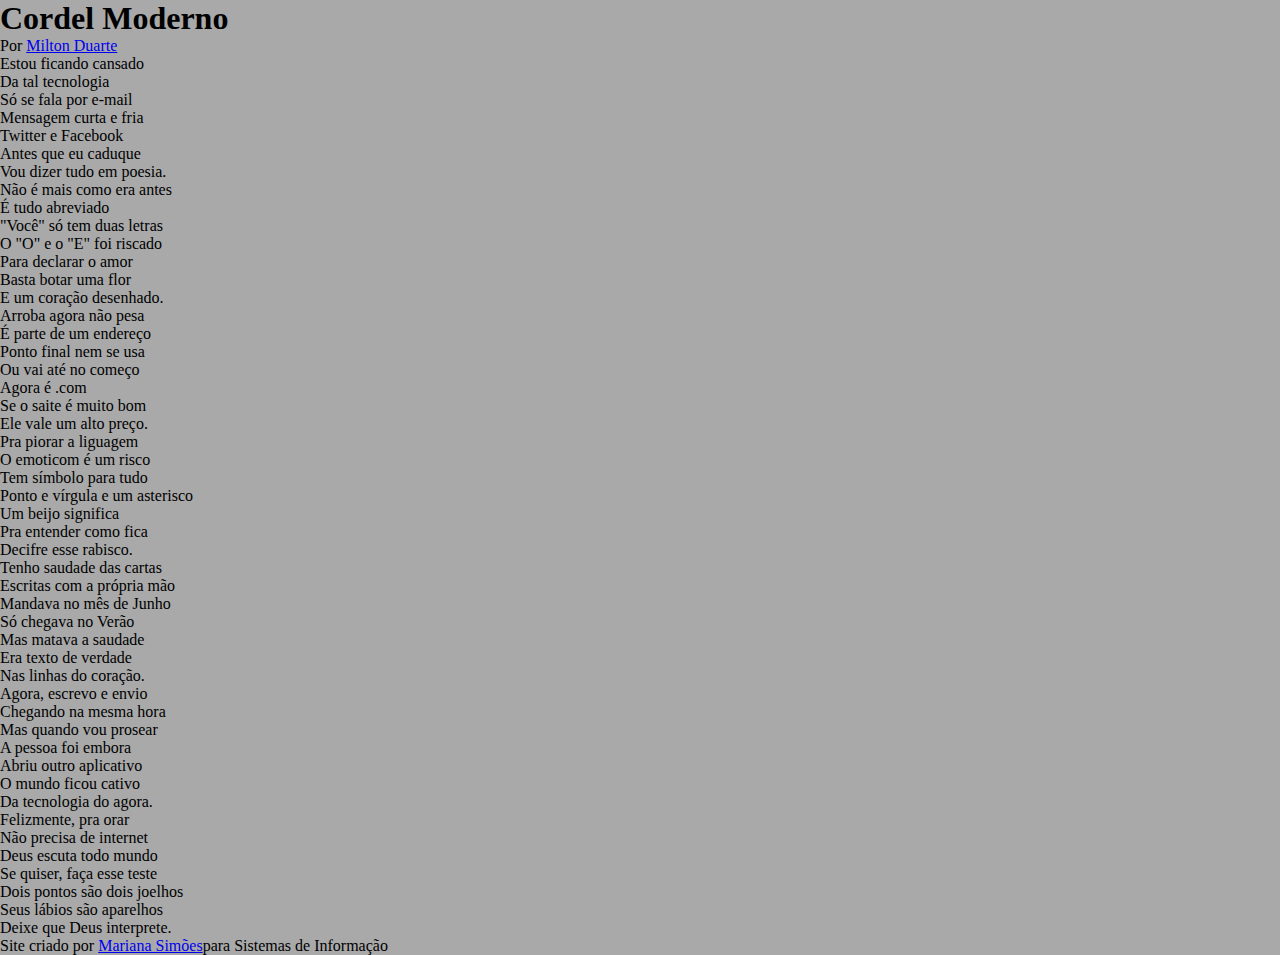
<file: Desafios/Desafio12/index.html>
<!DOCTYPE html>
<html lang="pt-pt">
<head>
    <meta charset="UTF-8">
    <meta http-equiv="X-UA-Compatible" content="IE=edge">
    <meta name="viewport" content="width=device-width, initial-scale=1.0">
    <title>Cordel Moderno</title>
    <link rel="stylesheet" href="estilo/style.css">
<head>
<h1>Cordel Moderno</h1>

<p>Por <a href="https://www.recantodasletras.com.br/poesias/3186743]" target="_blank">Milton Duarte</a></p> 

<body>
    
    <section class="normal">
        <p>
            Estou ficando cansado <br>
            Da tal tecnologia<br>
            Só se fala por e-mail<br>
            Mensagem curta e fria<br>
            Twitter e Facebook<br>
            Antes que eu caduque<br>
            Vou dizer tudo em poesia.<br>
        </p>
    </section>
    
    <section class="imagem">
        <p>
            Não é mais como era antes<br>
            É tudo abreviado<br>
            "Você" só tem duas letras<br>
            O "O" e o "E" foi riscado<br>
            Para declarar o amor<br>
            Basta botar uma flor<br>
            E um coração desenhado.<br>
        </p>
    </section>
    
    <section class="normal">
        
            <p>
                Arroba agora não pesa<br>
                É parte de um endereço<br>
                Ponto final nem se usa<br>
                Ou vai até no começo<br>
                Agora é .com<br>
                Se o saite é muito bom<br>
                Ele vale um alto preço.<br>
            </p>
            
            <p>
                Pra piorar a liguagem<br>
                O emoticom é um risco<br>
                Tem símbolo para tudo<br>
                Ponto e vírgula e um asterisco<br>
                Um beijo significa<br>
                Pra entender como fica<br>
                Decifre esse rabisco.<br>
            </p>
        
    </section class="imagem">

    <section class="normal">
        <p>
            Tenho saudade das cartas<br>
            Escritas com a própria mão<br>
            Mandava no mês de Junho<br>
            Só chegava no Verão<br>
            Mas matava a saudade<br>
            Era texto de verdade<br>
            Nas linhas do coração.<br>
        </p>
    </section>
    
    <section class="normal">
    
            <p>
                Agora, escrevo e envio<br>
                Chegando na mesma hora<br>
                Mas quando vou prosear<br>
                A pessoa foi embora<br>
                Abriu outro aplicativo<br>
                O mundo ficou cativo<br>
                Da tecnologia do agora.<br>
            </p>
            
            <p>
                Felizmente, pra orar<br>
                Não precisa de internet<br>
                Deus escuta todo mundo<br>
                Se quiser, faça esse teste<br>
                Dois pontos são dois joelhos<br>
                Seus lábios são aparelhos<br>
                Deixe que Deus interprete.<br>
            </p>
        
    </section>

    <footer>
        <p>Site criado por <a href="https://github.com/Mariana12345678910/html-css" target="_blank">Mariana Simões</a>para Sistemas de Informação</p>
    </footer>
</body>
</html>
</file>
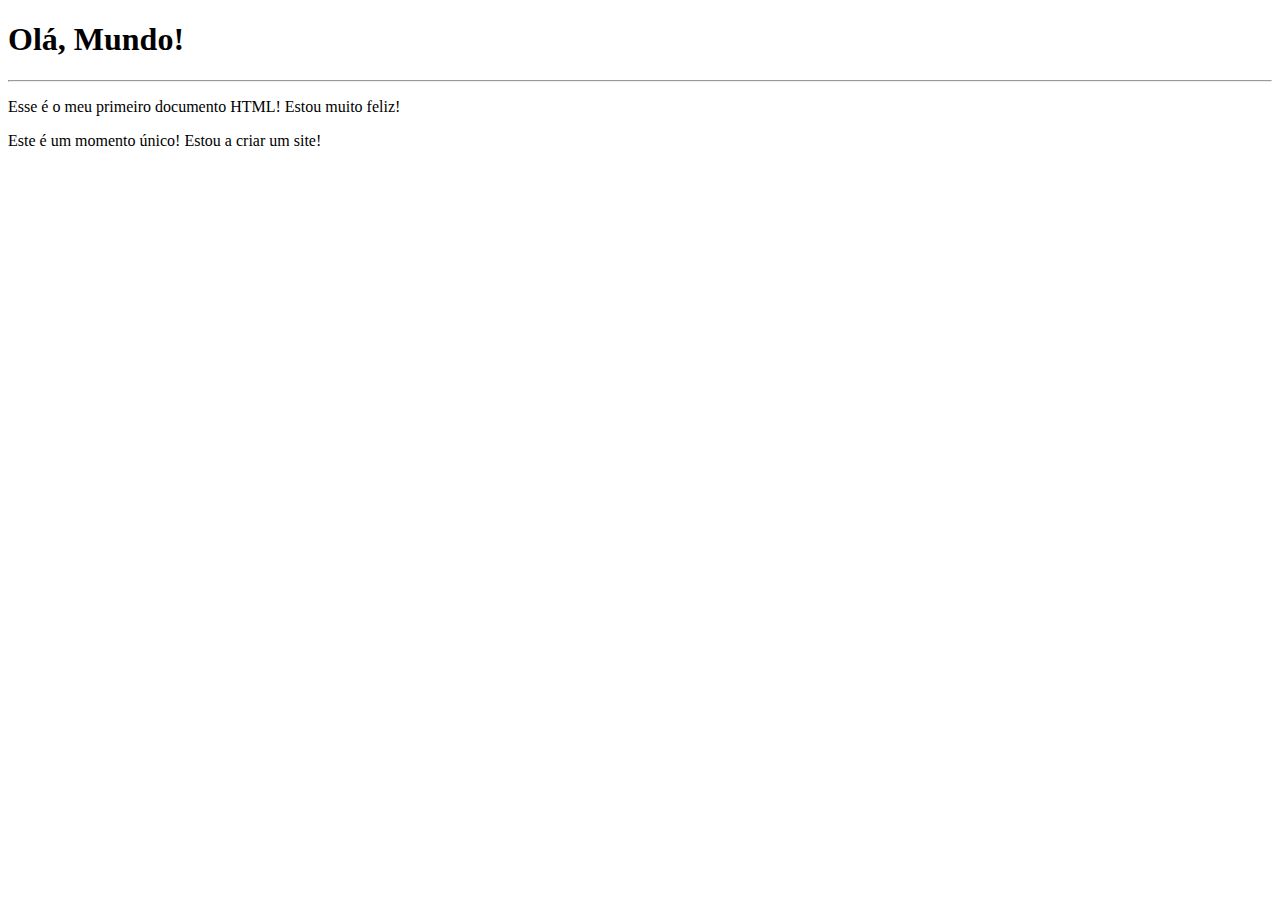
<file: Exercícios/exerc01/index.html>
<!DOCTYPE html>
<html lang="pt-pt">
<head>
    <meta charset="UTF-8">
    <meta http-equiv="X-UA-Compatible" content="IE=edge">
    <meta name="viewport" content="width=device-width, initial-scale=1.0">
    <title>Meu primeiro exercício</title>
</head>
<body>
    <h1>Olá, Mundo!</h1>
    <hr>
    <p>Esse é o meu primeiro documento HTML!
    Estou muito feliz!</p>
    <p>Este é um momento único! Estou a criar um site!</p>  
</body>
</html>
</file>
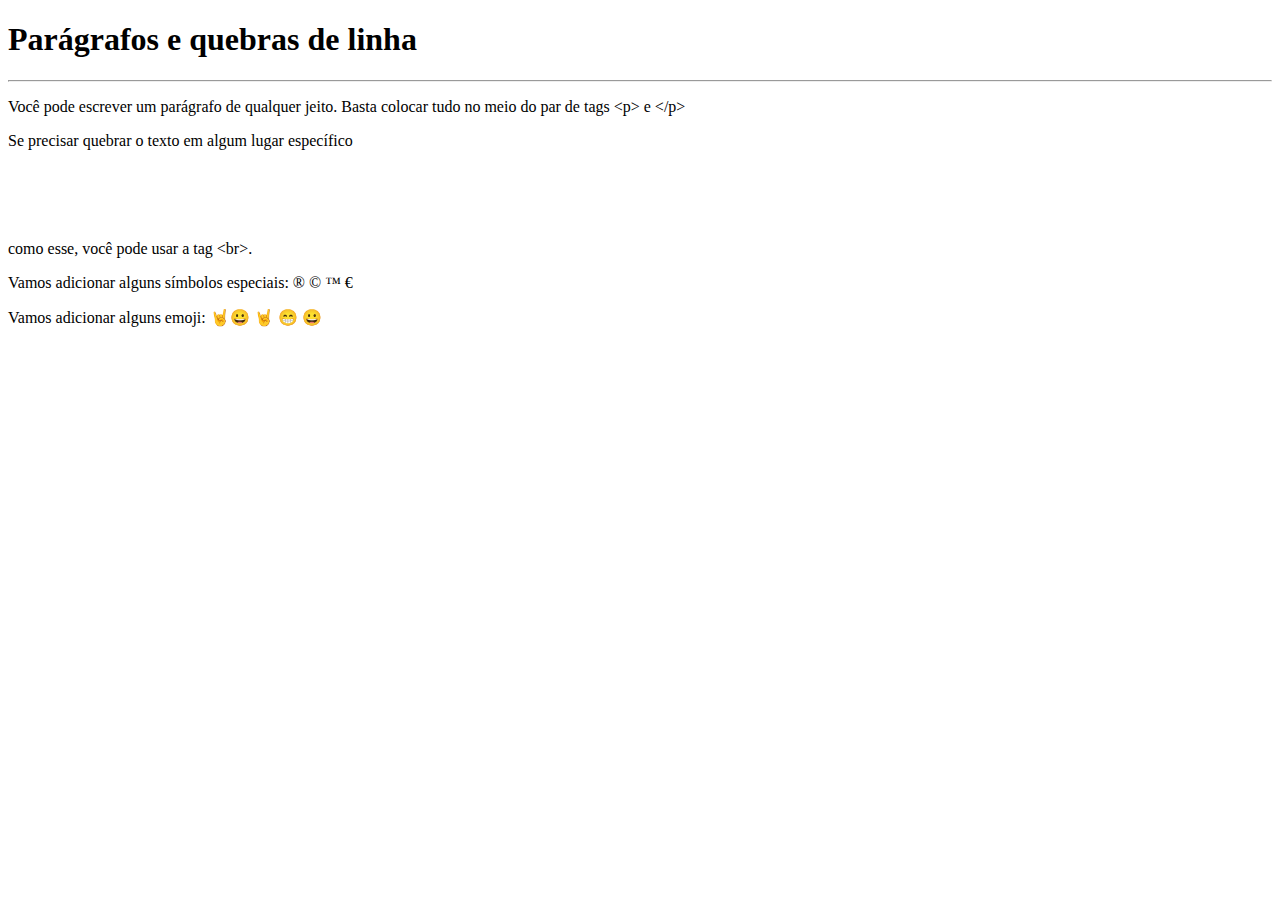
<file: Exercícios/exerc02/index.html>
<!DOCTYPE html>
<html lang="pt-pt">
<head>
    <meta charset="UTF-8">
    <meta http-equiv="X-UA-Compatible" content="IE=edge">
    <meta name="viewport" content="width=device-width, initial-scale=1.0">
    <title>Parágrafos</title>
</head>
<body>
    <h1>Parágrafos e quebras de linha</h1>
    <hr>
    <p>Você pode escrever
        um parágrafo de
        qualquer jeito.
        Basta colocar tudo
        no meio do par de tags 
        &lt;p&gt; e &lt;/p&gt; <!-- lt LESS THAN / gt GREATER THAN --> 
    </p>
    <p>Se precisar quebrar
        o texto em algum lugar 
        específico <br><br><br><br><br><br> como esse,
        você pode usar a tag &lt;br&gt;.
    </p>
    <p>Vamos adicionar alguns símbolos especiais:
        &reg;
        &copy;
        &trade;
        &euro;
    </p>
    <p>Vamos adicionar alguns emoji:
        🤘😀
        &#x1F918;
        &#x1F601;
        &#x1F600;
    </p>    
</body>
</html>
</file>
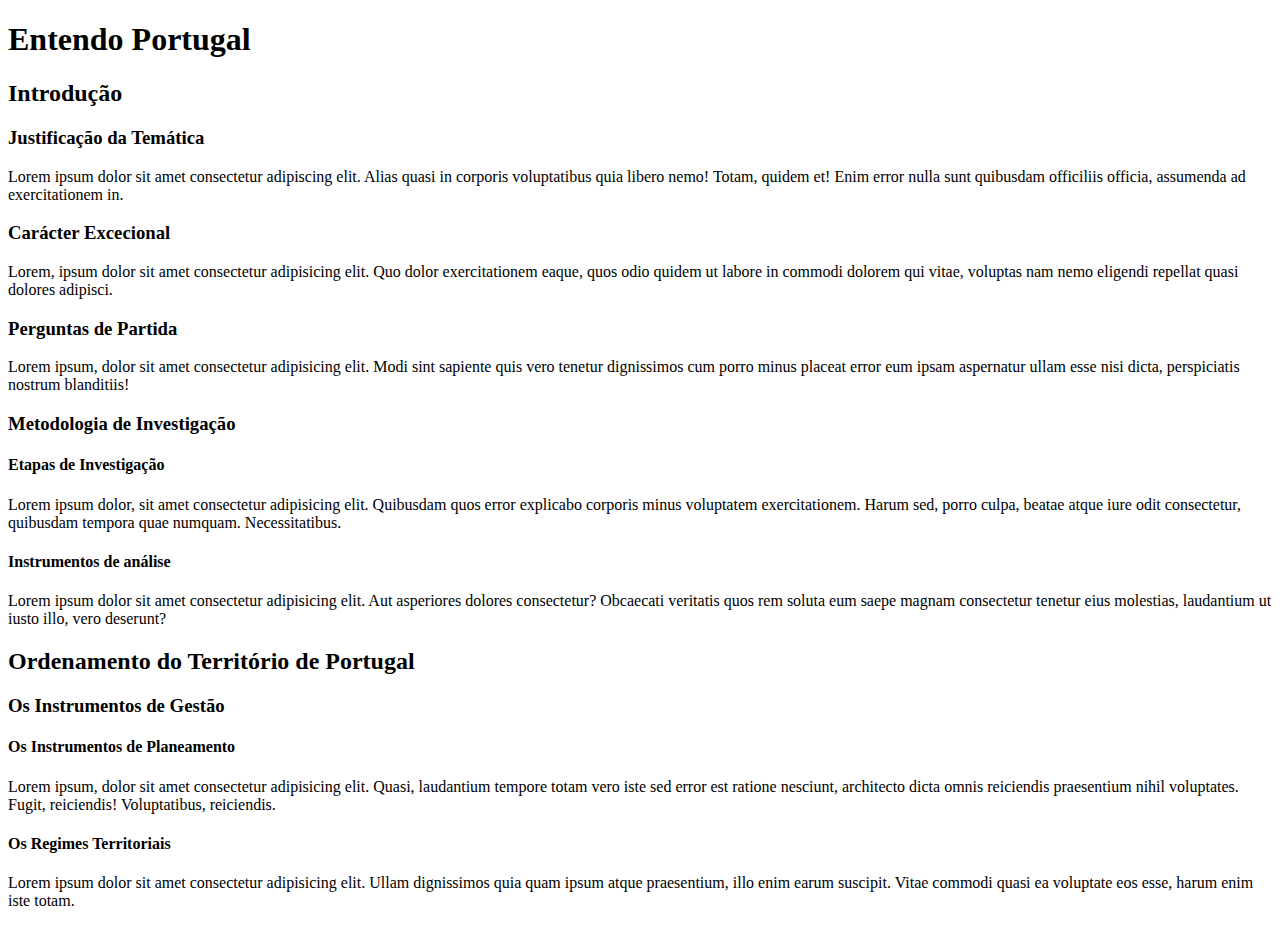
<file: Exercícios/exerc06/index.html>
<!DOCTYPE html>
<html lang="pt-pt">
<head>
    <meta charset="UTF-8">
    <meta http-equiv="X-UA-Compatible" content="IE=edge">
    <meta name="viewport" content="width=device-width, initial-scale=1.0">
    <link rel="shortcut icon" href="favicon.ico" type="image/x-icon">
    <title>Hierarquia de títulos</title>
</head>
<body>
    <h1>Entendo Portugal</h1>
    <h2>Introdução</h2>
    <h3>Justificação da Temática</h3>
    <p>Lorem ipsum dolor sit amet consectetur adipiscing elit. Alias quasi in corporis voluptatibus
    quia libero nemo! Totam, quidem et! Enim error nulla sunt quibusdam officiliis officia, 
    assumenda ad exercitationem in.</p>
    <h3>Carácter Excecional</h3>
    <p>Lorem, ipsum dolor sit amet consectetur adipisicing elit. Quo dolor exercitationem eaque, 
    quos odio quidem ut labore in commodi dolorem qui vitae, voluptas nam nemo eligendi repellat 
    quasi dolores adipisci.</p>
    <h3>Perguntas de Partida</h3>
    <p>Lorem ipsum, dolor sit amet consectetur adipisicing elit. Modi sint sapiente quis vero 
    tenetur dignissimos cum porro minus placeat error eum ipsam aspernatur ullam esse nisi dicta, 
    perspiciatis nostrum blanditiis!</p>
    <h3>Metodologia de Investigação</h3>
    <h4>Etapas de Investigação</h4>
    <p>Lorem ipsum dolor, sit amet consectetur adipisicing elit. Quibusdam quos error explicabo 
    corporis minus voluptatem exercitationem. Harum sed, porro culpa, beatae atque iure odit 
    consectetur, quibusdam tempora quae numquam. Necessitatibus.</p>
    <h4>Instrumentos de análise</h4>
    <p>Lorem ipsum dolor sit amet consectetur adipisicing elit. Aut asperiores dolores consectetur? 
    Obcaecati veritatis quos rem soluta eum saepe magnam consectetur tenetur eius molestias, 
    laudantium ut iusto illo, vero deserunt?</p>
    <h2>Ordenamento do Território de Portugal</h2>
    <h3>Os Instrumentos de Gestão</h3>       
    <h4>Os Instrumentos de Planeamento</h4>
    <p>Lorem ipsum, dolor sit amet consectetur adipisicing elit. Quasi, laudantium tempore
    totam vero iste sed error est ratione nesciunt, architecto dicta omnis reiciendis praesentium 
    nihil voluptates. Fugit, reiciendis! Voluptatibus, reiciendis.</p>
    <h4>Os Regimes Territoriais</h4>
    <p>Lorem ipsum dolor sit amet consectetur adipisicing elit. Ullam dignissimos quia quam 
    ipsum atque praesentium, illo enim earum suscipit. Vitae commodi quasi ea voluptate eos esse, 
    harum enim iste totam. </p>
</body>
</html>
</file>
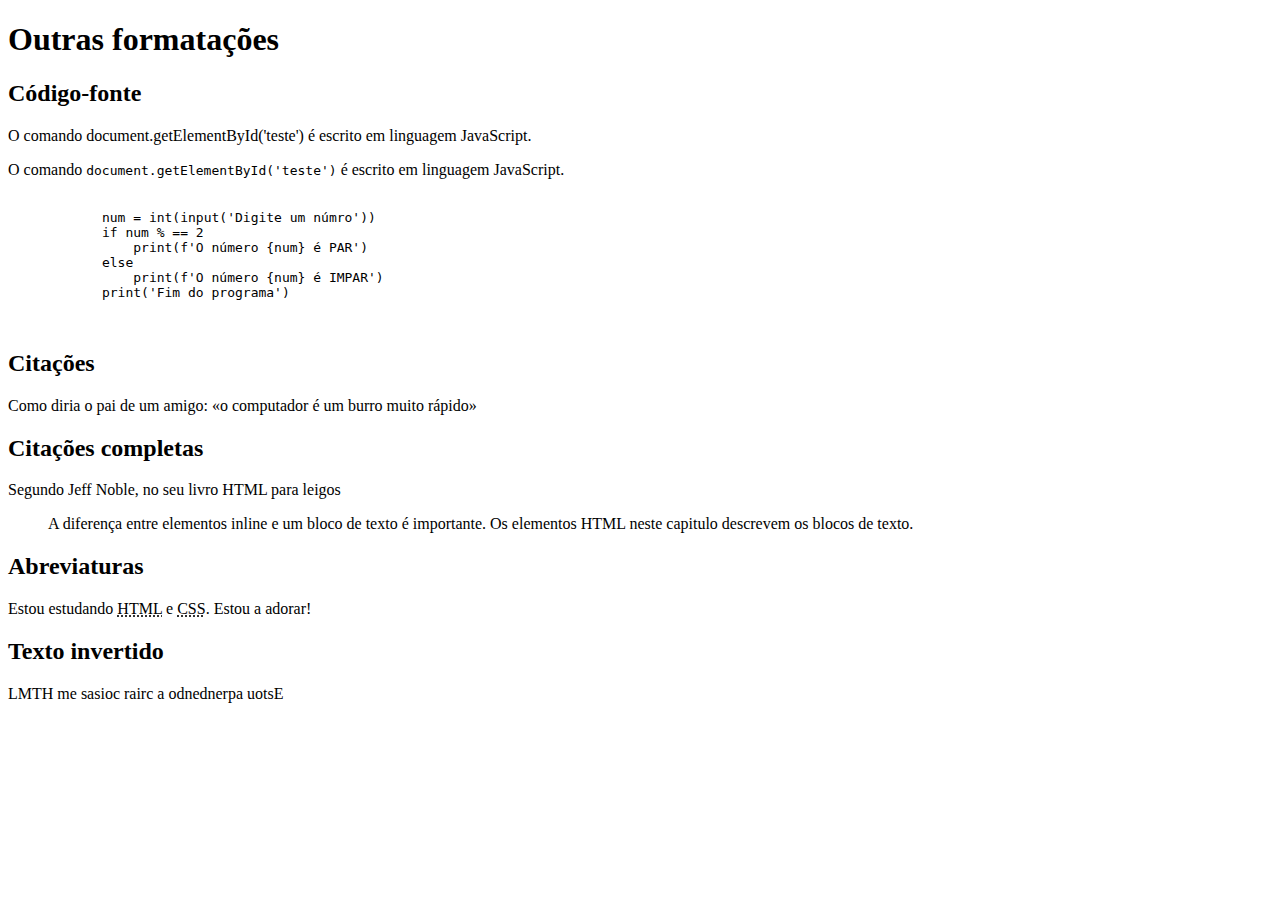
<file: Exercícios/exerc08/index.html>
<!DOCTYPE html>
<html lang="pt-pt">
<head>
    <meta charset="UTF-8">
    <meta http-equiv="X-UA-Compatible" content="IE=edge">
    <meta name="viewport" content="width=device-width, initial-scale=1.0">
    <title>Outras formatações</title>
</head>
<body>
    <h1>Outras formatações</h1>
    <h2>Código-fonte</h2>
    <p>O comando document.getElementById('teste') é escrito em linguagem JavaScript.</p>
    <p>O comando <code>document.getElementById('teste')</code> é escrito em linguagem JavaScript.</p>
    <pre>
        <code>
            num = int(input('Digite um númro'))
            if num % == 2
                print(f'O número {num} é PAR')
            else
                print(f'O número {num} é IMPAR')
            print('Fim do programa')
        </code>
    </pre>
    <h2>Citações</h2>
    <p>Como diria o pai de um amigo: <q>o computador é um burro muito rápido</p>
    <h2>Citações completas</h2>
    <p>Segundo Jeff Noble, no seu livro HTML para leigos</p>
    <blockquote cite="https://books.google.pt/books?id=EGp9DgAAQBAJ&printsec=frontcover&dq=html,+xhtml&hl=pt-PT&sa=X&redir_esc=y#v=onepage&q&f=false">
        A diferença entre elementos inline e um bloco de texto é importante. Os elementos HTML neste capitulo descrevem os blocos de texto. 
    </blockquote>
    <h2>Abreviaturas</h2>
    <p>Estou estudando <abbr title="HyperText Markup Language">HTML</abbr> e <abbr title="Cascading Style Sheets">CSS</abbr>. Estou a adorar!</p>
    <h2>Texto invertido</h2>
    <p><bdo dir="rtl">Estou aprendendo a criar coisas em HTML</bdo></p>
</body>
</html>
</file>
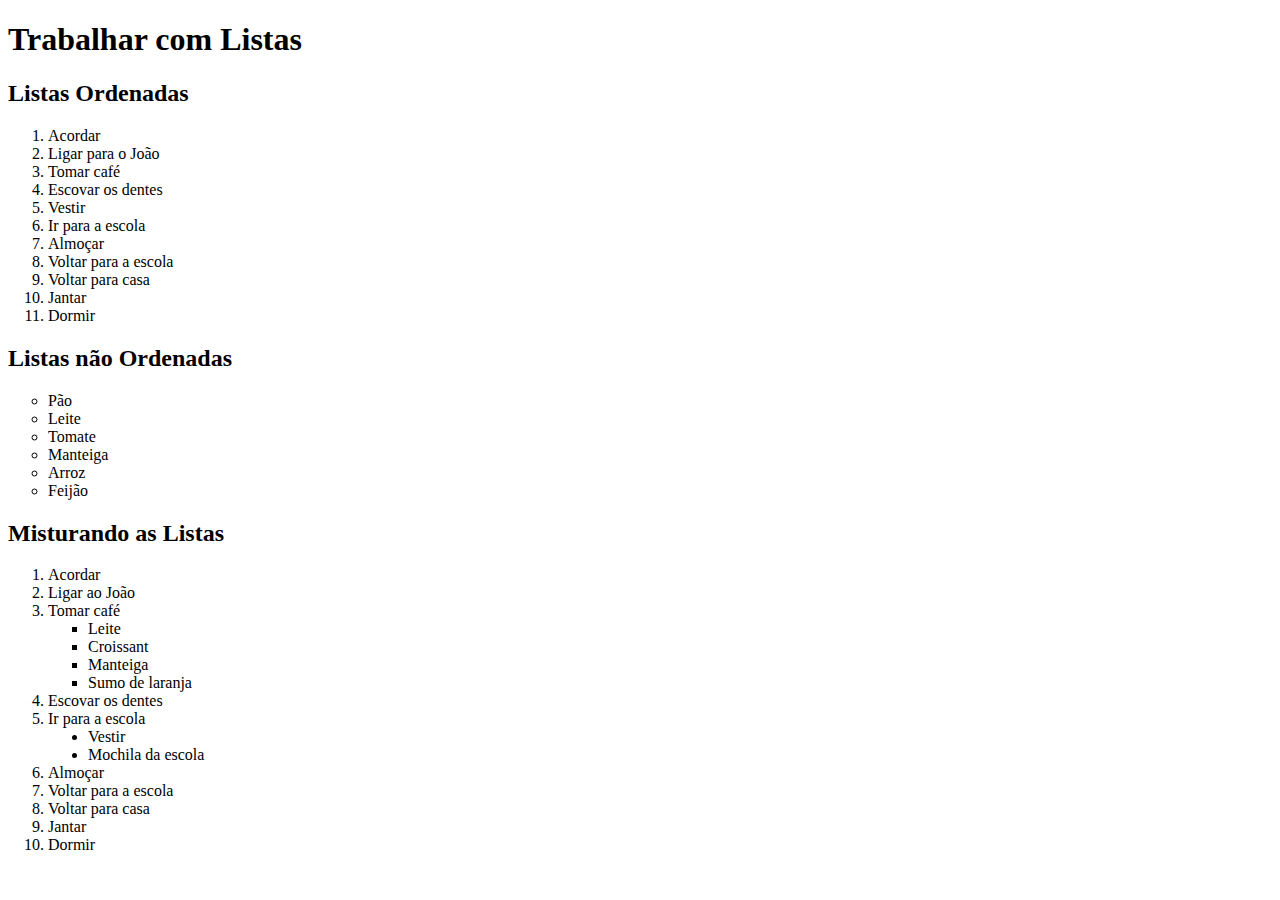
<file: Exercícios/exerc09/index.html>
<!DOCTYPE html>
<html lang="pt-pt">
<head>
    <meta charset="UTF-8">
    <meta http-equiv="X-UA-Compatible" content="IE=edge">
    <meta name="viewport" content="width=device-width, initial-scale=1.0">
    <title>Listas</title>
</head>
<body>
    <h1>Trabalhar com Listas</h1>
    <h2>Listas Ordenadas</h2>
    <ol type="1" start="1"> <!-- 1 A a I i -->
        <li>Acordar
        <li>Ligar para o João
        <li>Tomar café
        <li>Escovar os dentes
        <li>Vestir
        <li>Ir para a escola
        <li>Almoçar
        <li>Voltar para a escola
        <li>Voltar para casa
        <li>Jantar
        <li>Dormir
    </ol>
    <h2>Listas não Ordenadas</h2>
    <ul type="circle"> <!-- disc circle square -->
        <li>Pão
        <li>Leite
        <li>Tomate
        <li>Manteiga
        <li>Arroz
        <li>Feijão
    </ul>
    <h2>Misturando as Listas</h2>
    <ol>
        <li>Acordar
        <li>Ligar ao João
        <li>Tomar café
            <ul type="square">
                <li>Leite
                <li>Croissant
                <li>Manteiga
                <li>Sumo de laranja
            </ul>
        <li>Escovar os dentes</li>
        <li>Ir para a escola
            <ul type="disc">
                <li>Vestir
                <li>Mochila da escola
            </ul>
        <li>Almoçar
        <li>Voltar para a escola
        <li>Voltar para casa
        <li>Jantar
        <li>Dormir
    </ol>
</body>
</html>
</file>
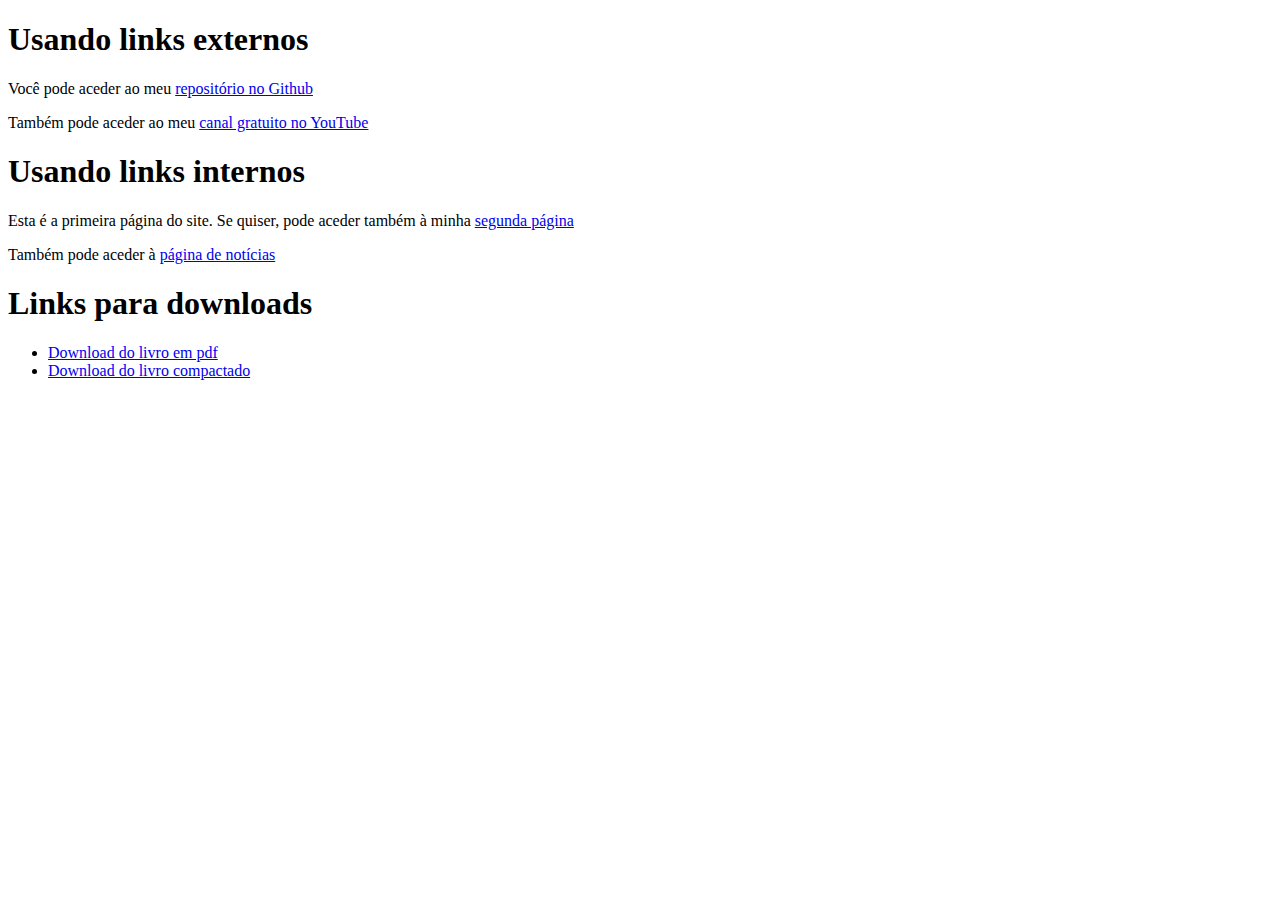
<file: Exercícios/exerc10/index.html>
<!DOCTYPE html>
<html lang="pt-pt">
<head>
    <meta charset="UTF-8">
    <meta http-equiv="X-UA-Compatible" content="IE=edge">
    <meta name="viewport" content="width=device-width, initial-scale=1.0">
    <title>Trabalhar com links</title>
</head>
<body>
    <h1>Usando links externos</h1>
    <p>Você pode aceder ao meu <a href="https://github.com/gustavoguanabara/" target="_blank" rel="external">repositório no Github</a></p>
    <p>Também pode aceder ao meu <a href="https://YouTube.com/cursoemvideo/">canal gratuito no YouTube</a></p>
    <h1>Usando links internos</h1>
    <p>Esta é a primeira página do site. Se quiser, pode aceder também à minha <a href="pag002.html" rel="next" target="_self">segunda página</a> </p>
    <p>Também pode aceder à <a href="noticias/pag003.html" target="_self">página de notícias</a></p>
    <h1>Links para downloads</h1>
    <ul>
        <li><a href="livro/Ligações em toda parte.pdf" download="Ligações em toda parte.pdf" type="application/pdf">Download do livro em pdf</a></li>
        <li><a href="livro/Ligações em toda parte.zip" download="Ligações em toda parte.zip" type="application/zip">Download do livro compactado</a></li>
    </ul>
</body>
</html>
</file>
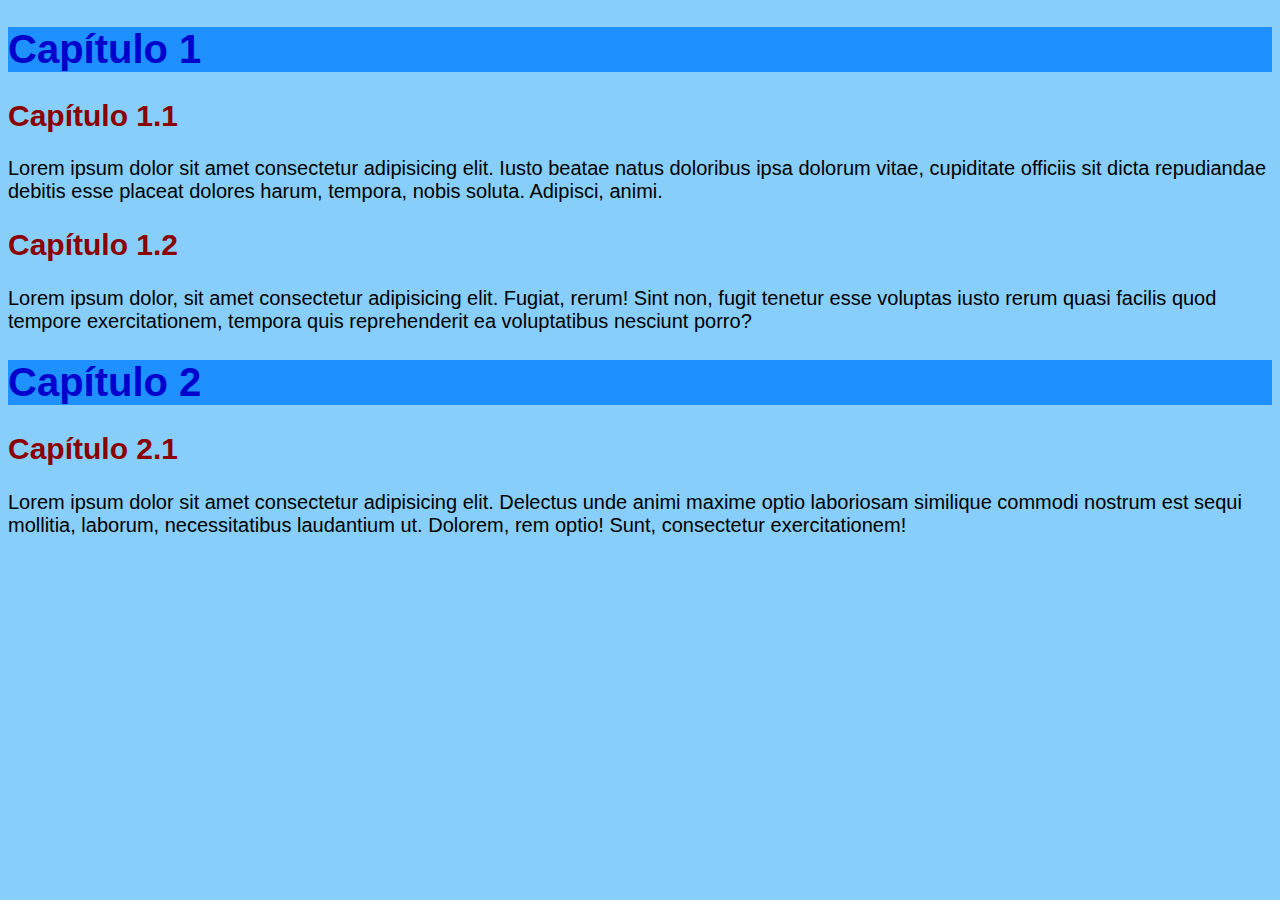
<file: Exercícios/exerc14/index.html>
<!DOCTYPE html>
<html lang="pt-pt">
<head>
    <meta charset="UTF-8">
    <meta http-equiv="X-UA-Compatible" content="IE=edge">
    <meta name="viewport" content="width=device-width, initial-scale=1.0">
    <title>Estilos Locais / Internos</title>
    <style>
        body {
            background-color: lightskyblue;
            font-family:Arial, Helvetica, sans-serif;
            font-size: 20px;            
        }
        h1 {
            color: mediumblue;
            background-color: dodgerblue;
        }
        h2 {
            color: darkred;
        }
    </style>
</head>
<body>
    <h1>Capítulo 1</h1>
    <h2>Capítulo 1.1</h2>
    <p>Lorem ipsum dolor sit amet consectetur adipisicing elit. Iusto beatae natus doloribus ipsa dolorum vitae, cupiditate officiis sit dicta repudiandae debitis esse placeat dolores harum, tempora, nobis soluta. Adipisci, animi.</p>
    <h2>Capítulo 1.2</h2>
    <p>Lorem ipsum dolor, sit amet consectetur adipisicing elit. Fugiat, rerum! Sint non, fugit tenetur esse voluptas iusto rerum quasi facilis quod tempore exercitationem, tempora quis reprehenderit ea voluptatibus nesciunt porro?</p>
    <h1>Capítulo 2</h1>
    <h2>Capítulo 2.1</h2>
    <p>Lorem ipsum dolor sit amet consectetur adipisicing elit. Delectus unde animi maxime optio laboriosam similique commodi nostrum est sequi mollitia, laborum, necessitatibus laudantium ut. Dolorem, rem optio! Sunt, consectetur exercitationem!</p>
</body>
</html>
</file>
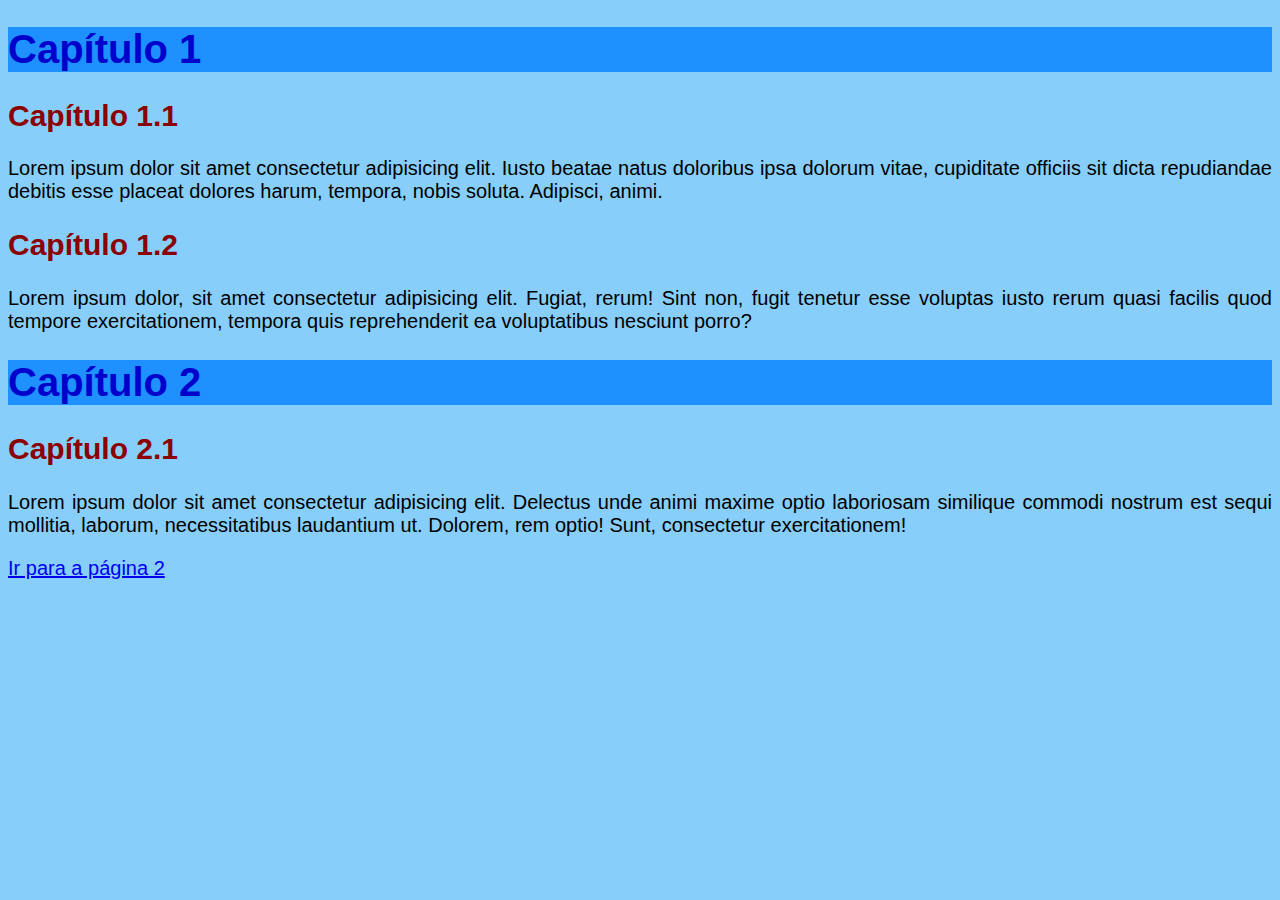
<file: Exercícios/exerc15/index.html>
<!DOCTYPE html>
<html lang="pt-pt">
<head>
    <meta charset="UTF-8">
    <meta http-equiv="X-UA-Compatible" content="IE=edge">
    <meta name="viewport" content="width=device-width, initial-scale=1.0">
    <title>Estilos Externos</title>
    <style>
        body {
            background-color: lightskyblue;
            font-family: Arial, Helvetica, sans-serif;
            font-size: 20px;            
        }
        h1 {
            color: mediumblue;
            background-color: dodgerblue;
        } 
        h2 {
            color: darkred;
        }
        p {
            text-align: justify;
        }
    </style>
</head>
<body>
    <h1>Capítulo 1</h1>
    <h2>Capítulo 1.1</h2>
    <p>Lorem ipsum dolor sit amet consectetur adipisicing elit. Iusto beatae natus doloribus ipsa dolorum vitae, cupiditate officiis sit dicta repudiandae debitis esse placeat dolores harum, tempora, nobis soluta. Adipisci, animi.</p>
    <h2>Capítulo 1.2</h2>
    <p>Lorem ipsum dolor, sit amet consectetur adipisicing elit. Fugiat, rerum! Sint non, fugit tenetur esse voluptas iusto rerum quasi facilis quod tempore exercitationem, tempora quis reprehenderit ea voluptatibus nesciunt porro?</p>
    <h1>Capítulo 2</h1>
    <h2>Capítulo 2.1</h2>
    <p>Lorem ipsum dolor sit amet consectetur adipisicing elit. Delectus unde animi maxime optio laboriosam similique commodi nostrum est sequi mollitia, laborum, necessitatibus laudantium ut. Dolorem, rem optio! Sunt, consectetur exercitationem!</p>
    <p><a href="pagina02.html" target="_self">Ir para a página 2</a></p>
</body>
</html>
</file>
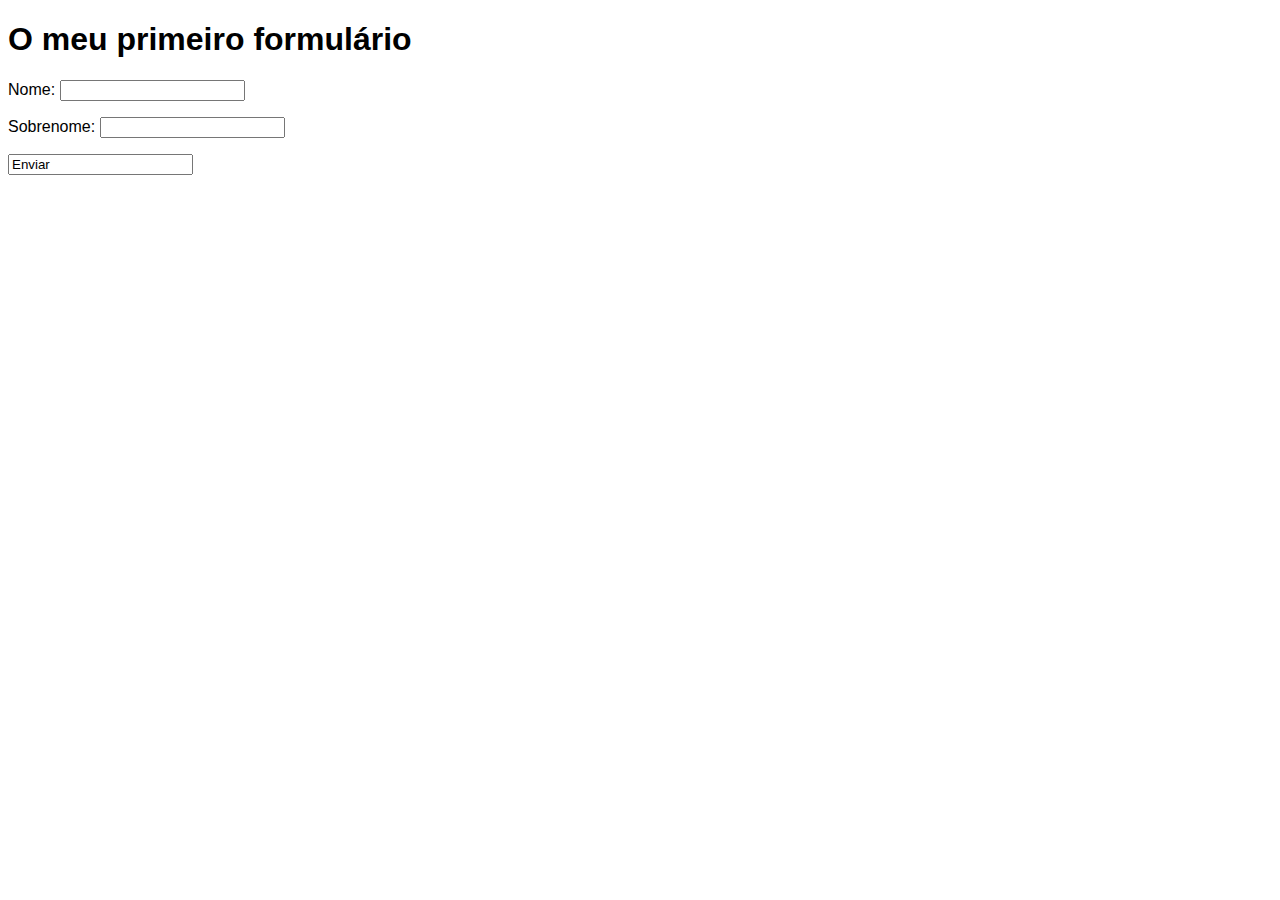
<file: form001.html>
<!DOCTYPE html>
<html lang="pt-pt">
<head>
    <meta charset="UTF-8">
    <meta http-equiv="X-UA-Compatible" content="IE=edge">
    <meta name="viewport" content="width=device-width, initial-scale=1.0">
    <title>Formulário</title>
    <style>
        *{
            font-family: Arial, Helvetica, sans-serif;
        }
    </style>
</head>
<body>
    <h1>O meu primeiro formulário</h1>
    <form action="cadastro.php" autocomplete="off">
        <p><label for:="inome"> Nome: </label><input type="text" name="nome" id="inome"> </p>
        <p>Sobrenome: <input type="text" name="sobrenome" id="sobrenome"></p>
       <p><input type="submite" value="Enviar"></p>
    </form>
</body>
</html>
</file>
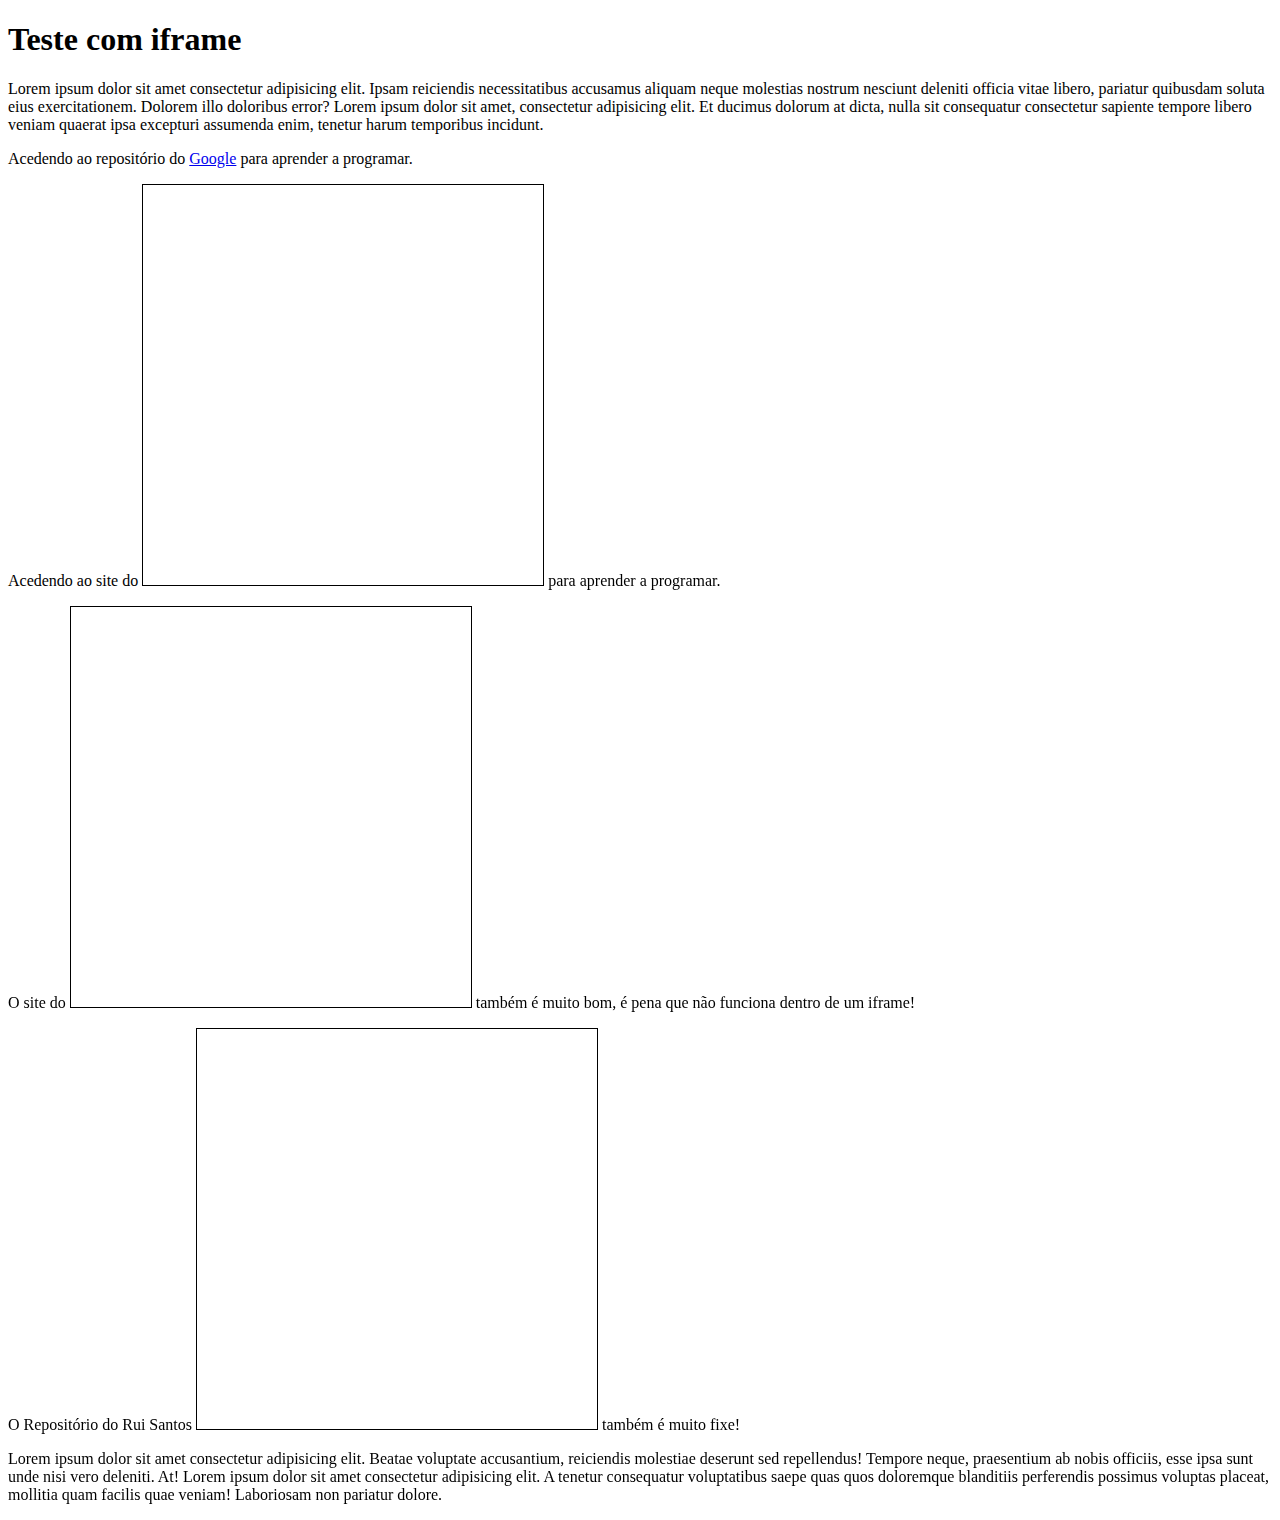
<file: wx24/iframe.html>
<!DOCTYPE html>
<html lang="pt-pt">
<head>
    <meta charset="UTF-8">
    <meta http-equiv="X-UA-Compatible" content="IE=edge">
    <meta name="viewport" content="width=device-width, initial-scale=1.0">
    <title>Iframe</title>
    <style>
        iframe{
            width: 400px;
            height: 400px;
            border: 1px solid black;
        }
    </style>
</head>
<body>
    <h1>Teste com iframe</h1>
    <p>Lorem ipsum dolor sit amet consectetur adipisicing elit. Ipsam reiciendis necessitatibus accusamus aliquam neque 
        molestias nostrum nesciunt deleniti officia vitae libero, pariatur quibusdam soluta eius exercitationem. Dolorem 
        illo doloribus error?
    Lorem ipsum dolor sit amet, consectetur adipisicing elit. Et ducimus dolorum at dicta, nulla sit consequatur 
    consectetur sapiente tempore libero veniam quaerat ipsa excepturi assumenda enim, tenetur harum temporibus incidunt.</p>
        <p> Acedendo ao repositório do 
            <a href="httvs://www.google.com" target="_blank">Google</a>
            para aprender a programar.</p>

        <p>Acedendo ao site do 
            <iframe src="https://www.cursoemvídeo.com" frameborder="1" height="500" scrolling="no">
                no <a href="https://www.cursoemvídeo.com" target="_blank">Curso em Vídeo</a>
            </iframe>
            para aprender a programar.</p>

            <p>O site do <iframe src="https://google.com" frameborder="0"></iframe>
            também é muito bom, é pena que não funciona dentro de um iframe!</p>

            <p>O Repositório do Rui Santos 
                <iframe src="https://ruisantossi.github.io/html-css/" frameborder="0" height="500" width="500">
                    no <a href="https://ruisantossi.github.io/html-css/" target="_blank">Github</a>
                </iframe>
                também é muito fixe!
            </p>


    <p>Lorem ipsum dolor sit amet consectetur adipisicing elit. Beatae voluptate accusantium, reiciendis molestiae
         deserunt sed repellendus! Tempore neque, praesentium ab nobis officiis, esse ipsa sunt unde nisi vero deleniti. 
         At!
        Lorem ipsum dolor sit amet consectetur adipisicing elit. A tenetur consequatur voluptatibus saepe quas quos
         doloremque blanditiis perferendis possimus voluptas placeat, mollitia quam facilis quae veniam! Laboriosam
          non pariatur dolore.</p>
</body>
</html>
</file>
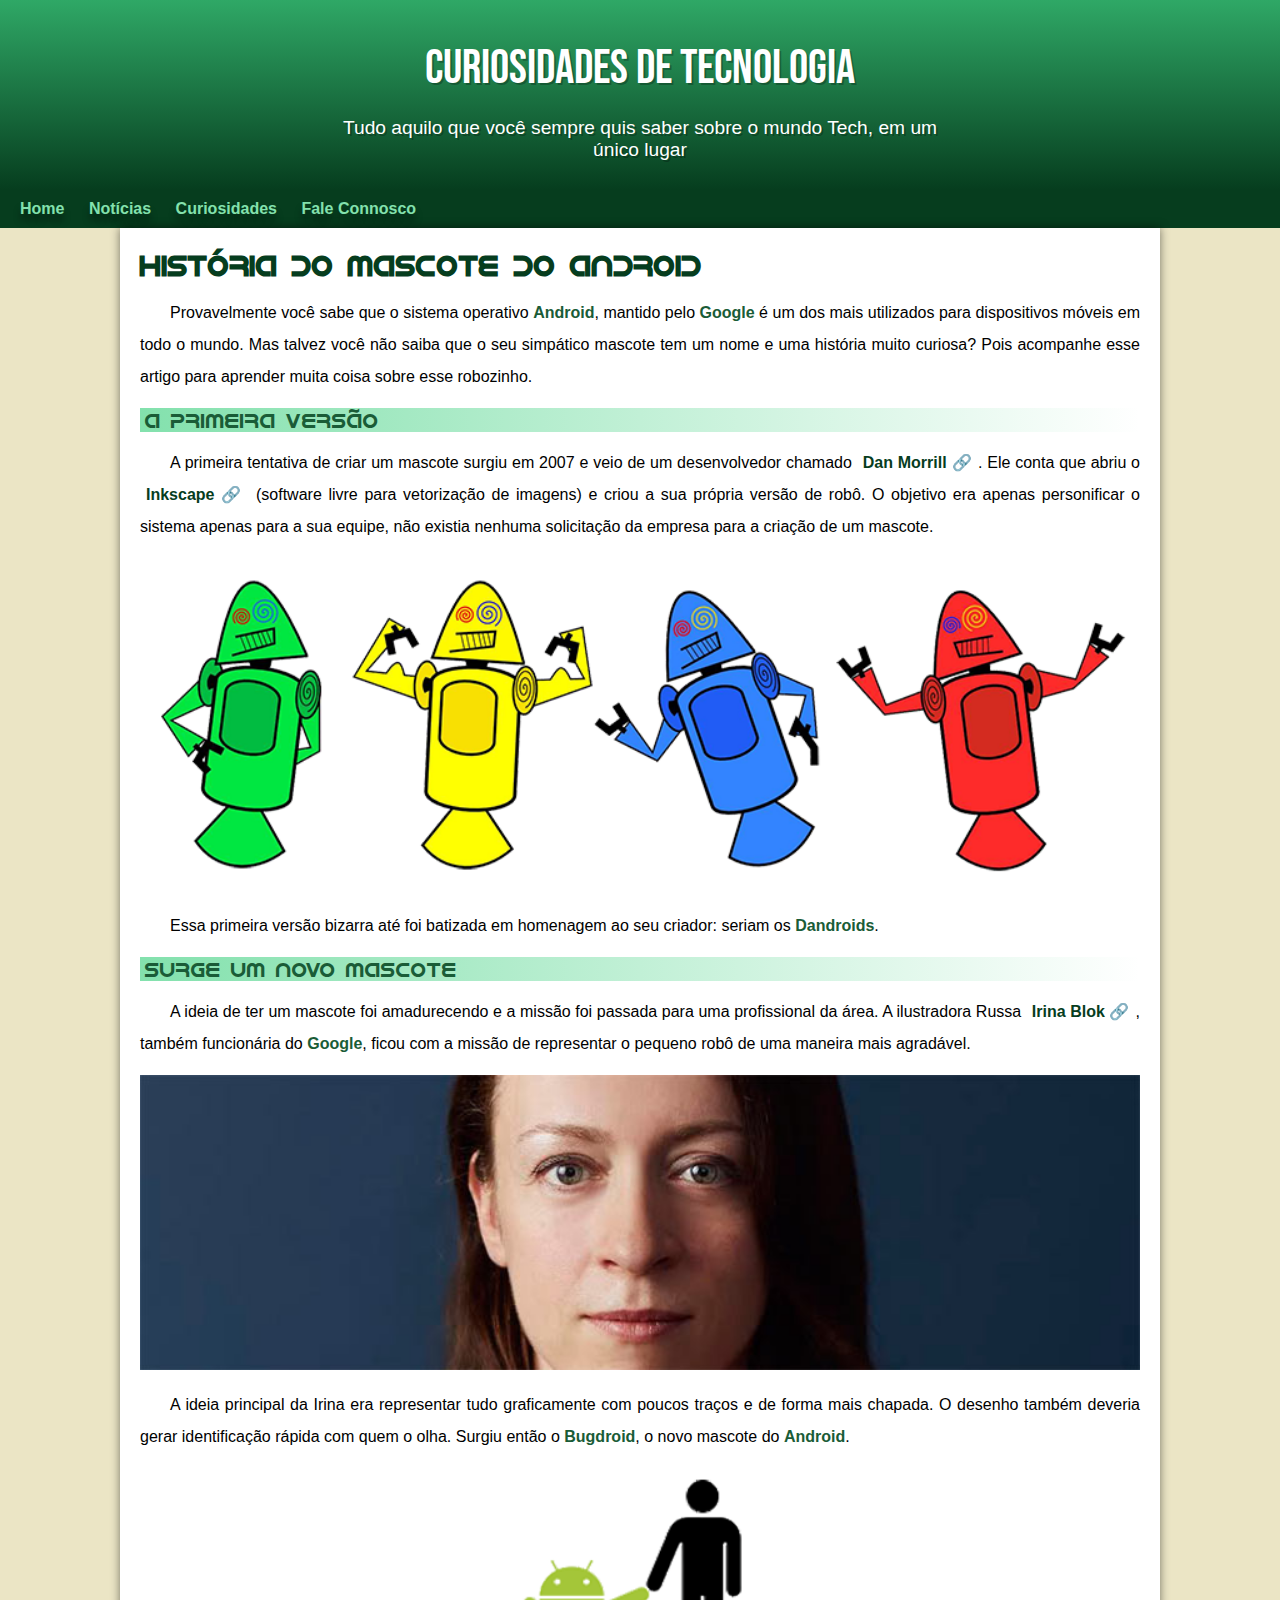
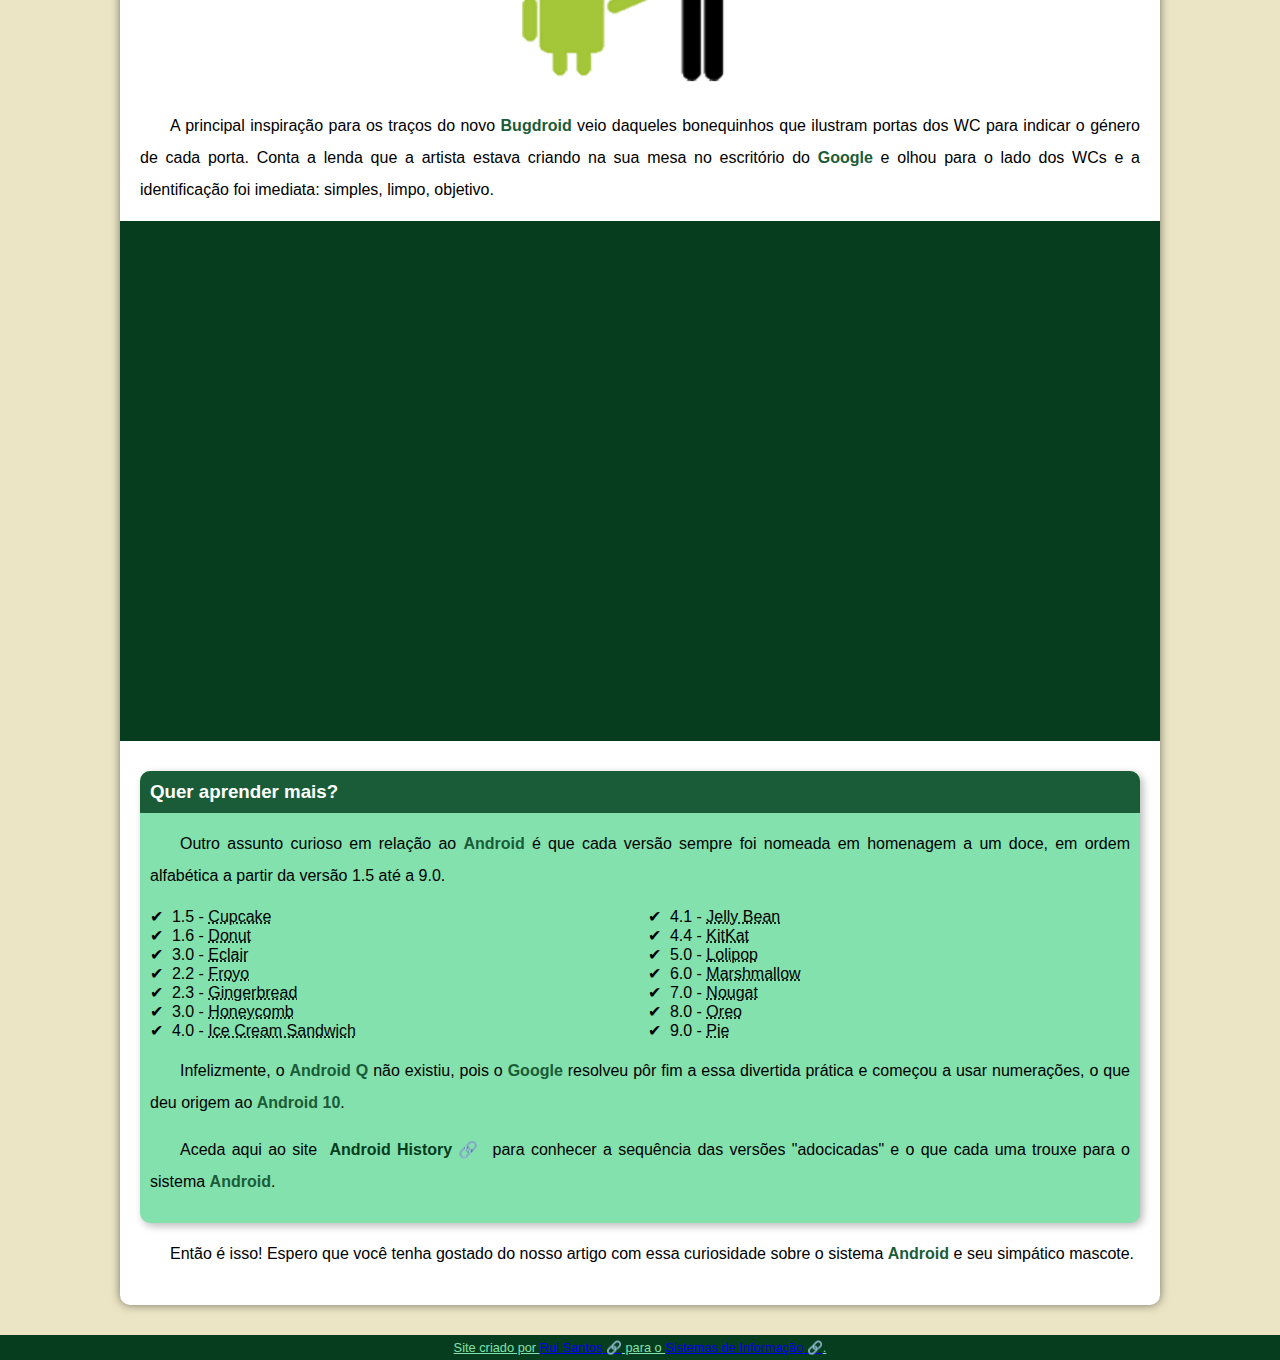
<file: Desafios/Desafio10/android.html>
<!DOCTYPE html>
<html lang="pt-pt">
<head>
    <meta charset="UTF-8">
    <meta http-equiv="X-UA-Compatible" content="IE=edge">
    <meta name="viewport" content="width=device-width, initial-scale=1.0">
    <title>Como surgiu a mascote do Android</title>
    <link rel="shortcut icon" href="imagens/favicon.ico" type="image/x-icon">
    <link rel="stylesheet" href="style/style.css">
</head>
<body>
    <header>
        <h1>
            Curiosidades de Tecnologia
        </h1>
        <p>
            Tudo aquilo que você sempre quis saber 
            sobre o mundo Tech, em um único lugar
        </p>
    </header>
    <nav>
        <a href="#">Home</a>
        <a href="#">Notícias</a>
        <a href="#">Curiosidades</a>
        <a href="#">Fale Connosco</a>
    </nav>
    <main>
        <article>
            <h1>
                História do Mascote do Android
            </h1>
            <p>
                Provavelmente você sabe que o sistema 
                operativo <strong>Android</strong>, mantido 
                pelo <strong>Google</strong> é um dos mais utilizados 
                para dispositivos móveis em todo o mundo. 
                Mas talvez você não saiba que o seu 
                simpático mascote tem um nome e uma história 
                muito curiosa? Pois acompanhe esse artigo 
                para aprender muita coisa sobre esse 
                robozinho.
            </p>
            <h2>
                A primeira versão
            </h2>
            <p>
                A primeira tentativa de criar um mascote 
                surgiu em 2007 e veio de um desenvolvedor 
                chamado <a href="https://androidcommunity.com/dan-morrill-shows-us-the-android-mascot-that-almost-was-20130103/" target="_blank" class="externo">Dan Morrill</a>. 
                Ele conta que abriu o <a href="https://inkscape.org/pt/" target="_blank" class="externo">Inkscape</a> (software 
                livre para vetorização de imagens) e criou 
                a sua própria versão de robô. O objetivo 
                era apenas personificar o sistema apenas 
                para a sua equipe, não existia nenhuma 
                solicitação da empresa para a criação de 
                um mascote.
            </p>

            <picture>
                <source media="(max-width: 700px)" srcset="imagens/dan-droids-pq.png">
                <img src="imagens/dan-droids.png" alt="Primeiro mascote
                do androide">
            </picture>

            <p>
                Essa primeira versão bizarra até foi
                batizada em homenagem ao seu criador:
                seriam os <strong>Dandroids</strong>.
            </p>
            <h2>
                Surge um novo mascote
            </h2>
            <p>
                A ideia de ter um mascote foi amadurecendo
                e a missão foi passada para uma profissional
                da área. A ilustradora Russa <a href="https://www.irinablok.com/" target="_blank" class="externo">
                Irina Blok</a>, também funcionária do <strong>Google</strong>, 
                ficou com a missão de representar o pequeno 
                robô de uma maneira mais agradável.
            </p>

            <picture>
                <source media="(max-width: 700px)" srcset="imagens/irina-blok-pq.jpg">
                <img src="imagens/irina-blok.jpg" alt="Irina
                Blok, criadora do Bugdroid">
            </picture>

            <p>
                A ideia principal da Irina era representar 
                tudo graficamente com poucos traços e de 
                forma mais chapada. O desenho também deveria 
                gerar identificação rápida com quem o olha. 
                Surgiu então o <strong>Bugdroid</strong>, o novo mascote do 
                <strong>Android</strong>.
            </p>

            <img src="imagens/bugdroid.png" class= "pequena" alt="Bugdroid">

            <p>
                A principal inspiração para os traços do novo
                <strong>Bugdroid</strong> veio daqueles bonequinhos 
                que ilustram portas dos WC para indicar o género 
                de cada porta. Conta a lenda que a artista estava 
                criando na sua mesa no escritório do <strong>Google</strong> 
                e olhou para o lado dos WCs e a identificação foi 
                imediata: simples, limpo, objetivo.
            </p>

            <div class="video">
                <iframe width="560" height="315"
                src="https://www.youtube.com/embed/l2UDgpLz20M"
                title="YouTube video player" frameborder="0"
                allow="accelerometer; autoplay; clipboard-write;
                encrypted-media; gyroscope; picture-in-picture"
                allowfullscreen>
                </iframe>
            </div>
            
            <aside>
                <h3>
                    Quer aprender mais?
                </h3>
                <p>
                    Outro assunto curioso em relação ao 
                    <strong>Android</strong> é que cada versão sempre foi 
                    nomeada em homenagem a um doce, em 
                    ordem alfabética a partir da versão 
                    1.5 até a 9.0.
                </p>
                <ul>
                    <li>1.5 - <abbr title="Bolo de caneca">Cupcake</abbr></li>
                    <li>1.6 - <abbr title="Rosca">Donut</abbr></li>
                    <li>3.0 - <abbr title="Bomba">Eclair</abbr></li>
                    <li>2.2 - <abbr title="Iogurte congelado">Froyo</abbr></li>
                    <li>2.3 - <abbr title="Pão de gengibre">Gingerbread</abbr></li>
                    <li>3.0 - <abbr title="Favo de mel">Honeycomb</abbr></li>
                    <li>4.0 - <abbr title="Sanduíche de sorvete">Ice Cream Sandwich</abbr></li>
                    <li>4.1 - <abbr title="Bala jujuba">Jelly Bean</abbr></li>
                    <li>4.4 - <abbr title="KitKat">KitKat</abbr></li>
                    <li>5.0 - <abbr title="Chupa-Chupa">Lolipop</abbr></li>
                    <li>6.0 - <abbr title="Marshmallow">Marshmallow</abbr></li>
                    <li>7.0 - <abbr title="Nogado">Nougat</abbr></li>
                    <li>8.0 - <abbr title="Oreo">Oreo</abbr></li>
                    <li>9.0 - <abbr title="Tarte">Pie</abbr></li>
                </ul>

                <p>
                    Infelizmente, o <strong>Android Q</strong> não 
                    existiu, pois o <strong>Google</strong> resolveu 
                    pôr fim a essa divertida prática e começou a 
                    usar numerações, o que deu origem ao 
                    <strong>Android 10</strong>.
                </p>
                
                <p>
                    Aceda aqui ao site <a href="https://www.android.com/intl/pt_pt/history/" target="_blank" class="externo">
                    Android History</a> para conhecer a sequência das 
                    versões "adocicadas" e o que cada uma trouxe para
                    o sistema <strong>Android</strong>.
                </p>
            </aside>

            <p>
                Então é isso! Espero que você tenha gostado
                do nosso artigo com essa curiosidade sobre
                o sistema <strong>Android</strong> e seu 
                simpático mascote.
            </p>       
        </article>
    </main>
    <footer>
        <p>
            Site criado por <a href="https://febomoniz-my.sharepoint.com/personal/rui_santos_ae-almeirim_pt/_layouts/15/onedrive.aspx?login_hint=rui%2Esantos%40ae%2Dalmeirim%2Ept&id=%2Fpersonal%2Frui%5Fsantos%5Fae%2Dalmeirim%5Fpt%2FDocuments%2F2022%2D2023%2FTM%203%2E%C2%BA%20ano%2FSI" target="_blank" class="externo">   
            Rui Santos</a> para o <a href="https://febomoniz-my.sharepoint.com/personal/rui_santos_ae-almeirim_pt/_layouts/15/onedrive.aspx?login_hint=rui%2Esantos%40ae%2Dalmeirim%2Ept&id=%2Fpersonal%2Frui%5Fsantos%5Fae%2Dalmeirim%5Fpt%2FDocuments%2F2022%2D2023%2FTM%203%2E%C2%BA%20ano%2FSI%2FM7%20%2D%20UFCD%209982%20%2D%20Programa%C3%A7%C3%A3o%20de%20scripts%2FDesafios" target="_blank" class="externo">
            Sistemas de Informação</a>.
        </p>
    </footer>
</body>
</html>
</file>
<file: Desafios/Desafio12/estilo/style.css>
@charset "UTF-8";

*{
    margin: 0px;
    padding: 0px;
}

html, body {
    min-height: 100vh;
    background-color: darkgrey;
}

header {
    background-color: black;
    color: white;
    text-align: center;
}

header > h1 {
    padding-top: 50px;
    text-transform: uppercase;
}
</file>
<file: Desafios/Desafio10/style/style.css>
@charset "UTF-8";

@import url('https://fonts.googleapis.com/css2?family=Bebas+Neue&display=swap');

@font-face {
    font-family: 'Android';
    src: url('../fontes/idroid.otf') format('opentype');
    font-weight: normal;
}

:root {
    --cor0: #ebe5c5;
    --cor1: #83e1ad;
    --cor2: #3ddc84;
    --cor3: #2fa866;
    --cor4: #1a5c37;
    --cor5: #063d1e;

    --fonte-padrao: Arial, Verdana, Helvetica, sans-serif;
    --fonte-destaque: 'Bebas Neue', cursive;
    --font-android: 'Android', cursive;
}

* {
    margin: 0px;
    padding: 0px;
}

body {
    background-color: var(--cor0);
    font-family: var(--fonte-padrao);
}

a.externo::after {
    content: '\00A0\1F517';
}

header {
    background-image: linear-gradient(to bottom, var(--cor3), var(--cor5));
    min-height: 150px;
    text-align: center;
    padding-top: 40px;
}

header > h1 {
    color: white;
    font-family: var(--fonte-destaque);
    font-size: 3em;
    font-weight: normal;
    margin-bottom: 20px;
    text-shadow: 2px 2px 0px rgba(0, 0, 0, 0.250);
}

header > p {
    font-family: var(--fonte-padrao);
    font-size: 1.2em;
    color: white;
    max-width: 600px;
    padding-right: 10px;
    padding-left: 10px;
    margin: auto;
    margin-bottom: 20px;
    text-shadow: 2px 2px 0px rgba(0, 0, 0, 0.250);
}

nav {
    background-color: var(--cor5);
    padding: 10px;
    text-shadow: 0px 7px 7px rgba(0, 0, 0, 0.420);
}

nav > a {
    color: var(--cor1);
    padding: 10px;
    border-radius: 5px;
    text-decoration: none;
    font-weight: bold;
    transition-duration: 0.5s;
}

nav > a:hover {
    background-color: var(--cor3);
    color: var(--cor5);
}
main {
    min-width: 300px;
    max-width:1000px;
    margin: auto; 
    margin-bottom: 30px;
    padding: 20px;
    background-color: white;
    box-shadow: 0px 0px 10px rgba(0, 0, 0, 0.5);
    border-bottom-left-radius: 10px;
    border-bottom-right-radius: 10px;
}

main h1 {
    color: var(--cor5);
    font-family: var(--font-android);
    font-size: 1.8em;
}

main h2 {
    font-family: var(--font-android);
    color: var(--cor4);
    font-size: 1.3em;
    font-weight: normal;
    background-image: linear-gradient(to right, var(--cor1), transparent);
    text-indent: 5px;
}

main p {
    margin: 15px 0px;
    text-align: justify;
    text-indent: 30px;
    font-size: 1em;
    line-height: 2em;
}

main strong {
    color: var(--cor4);
    font-weight: bold;
}

main a {
    text-decoration: none;
    font-weight: bold;
    color: var(--cor5);
    padding: 2px 6px;
}

main a:hover {
    text-decoration: underline;
    color: var(--cor4);
}

main img {
    width: 100%;
}

main img.pequena {
    display: block;
    margin: auto;
    max-width: 350px;
}

div.video {
    background-color: var(--cor5);
    margin-bottom: 30px;
    margin: 0px -20px 30px -20px;
    padding: 20px;
    padding-bottom: 50%; /*55% -> 59%*/
    position: relative;
} 

div.video > iframe {
    position: absolute;
    top: 5%;
    left: 5%;
    width: 90%;
    height: 90%;
}

aside {
    background-color: var(--cor1);
    padding: 10px;
    border-radius: 10px;
    box-shadow: 3px 3px 8px rgba(0, 0, 0, 0.280);
}

aside > h3 {
    background-color: var(--cor4);
    color: white;
    padding: 10px;
    margin: -10px -10px 0px -10px;
    border-radius: 10px 10px 0px 0px;
}
aside > ul {
    list-style-type: '\2714\00A0\00A0'; /*não é compatível com todos os navegadores*/
    list-style-position: inside;
    columns: 2;
}
footer {
    background-color: var(--cor5);
    color: white;
    text-align: center;
    font-size: 0.8em;
    padding: 5px;
}

footer > p {
    text-decoration: underline;
    color: var(--cor1);
}
</file>
